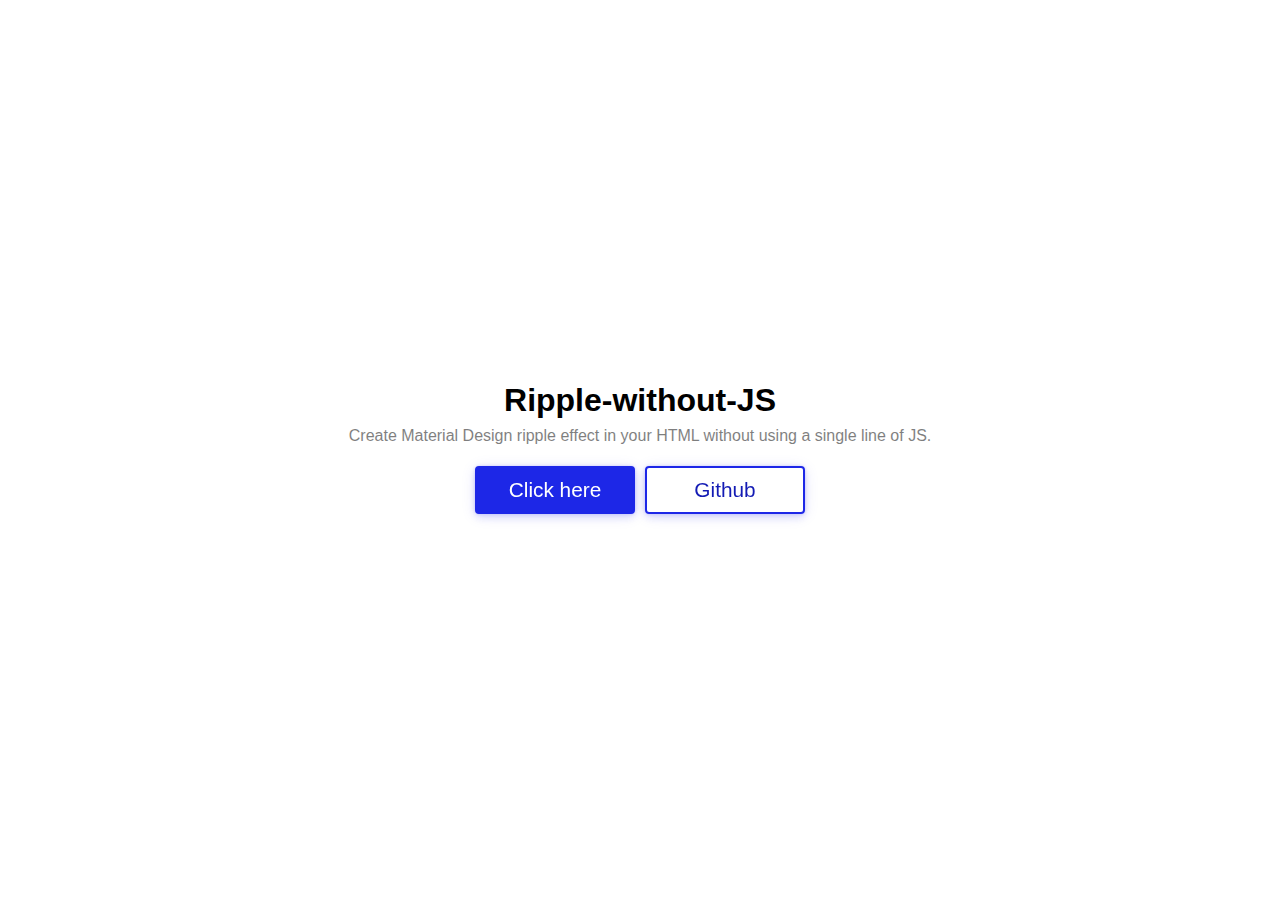
<file: index.html>
<!DOCTYPE html>
<html lang="en">

  <head>
    <meta charset="utf-8">
    <meta name="viewport" content="width=device-width, initial-scale=1.0">
    <link rel="stylesheet" href="style.css">
    <title>Ripple effect - without JS</title>
  </head>

  <body>
    <div class="container column flex">
      <div class="">
        <h1>Ripple-without-JS</h1>
        <p>Create Material Design ripple effect in your HTML without using a single line of JS.</p>
      </div>
      <div class="flex box-btn">
        <button class="btn ripple">Click here</button>
        <a href="https://github.com/Kvaibhav01/Ripple-without-JS" class="btn btn-outline ripple">Github</a>
      </div>
    </div>
  </body>

</html>
</file>
<file: style.css>
body {
  margin: 0;
  font-family: sans-serif;
}

/* align items */
.container {
  min-height: 100vh;
  text-align: center;
}

.flex {
  display: flex;
  justify-content: center;
  align-items: center;
  flex-wrap: wrap;
}

.column {
  flex-direction: column
}

/* align items */

/* text style*/
p {
  margin: 0;
}

h1 {
  margin: 0 0 8px 0;
}

p {
  opacity: .5;
}

.box-btn {
  margin-top: 16px;
}

/* text style*/


/* btn styles */
.btn {
  background-color: #1D27E7;
  color: #fff;
  min-width: 160px;
  font-size: 1.3rem;
  padding: 10px 20px;
  box-sizing: border-box;
  cursor: pointer;
  display: inline-flex;
  align-items: center;
  justify-content: center;
  text-align: center;
  text-decoration: none;
  transition: 0.3s;
  border-radius: 4px;
  border: 2px solid #1D27E7;
  outline: none;
  white-space: nowrap;
  font-weight: 500;
  vertical-align: middle;
  margin: 5px;
  box-shadow: 0 0 2px -2px rgba(29, 39, 231, .1),
    0 0 3px 0 rgba(29, 39, 231, .1),
    0 0 5px 0 rgba(29, 39, 231, .1),
    0 2px 2px -4px rgba(29, 39, 231, .1),
    0 4px 8px 0 rgba(29, 39, 231, .1),
    0 2px 15px 0 rgba(29, 39, 231, .1)
}

.btn:hover {
  background-color: #131BB4;
  border-color: #131BB4;
  color: #fff;
}

.btn-outline {
  background-color: transparent;
  color: #131BB4;
}

/* btn styles */

/*Create ripple effec*/

.ripple {
  position: relative;
  overflow: hidden;
  transform: translate3d(0, 0, 0);
}

.ripple:after {
  content: "";
  display: block;
  position: absolute;
  width: 100%;
  height: 100%;
  top: 0;
  left: 0;
  pointer-events: none;
  background-image: radial-gradient(circle, #fff 10%, transparent 10.01%);
  background-repeat: no-repeat;
  background-position: 50%;
  transform: scale(10, 10);
  opacity: 0;
  transition: transform .5s, opacity 1s;
}

.ripple:active:after {
  transform: scale(0, 0);
  opacity: .3;
  transition: 0s;
}
</file>
